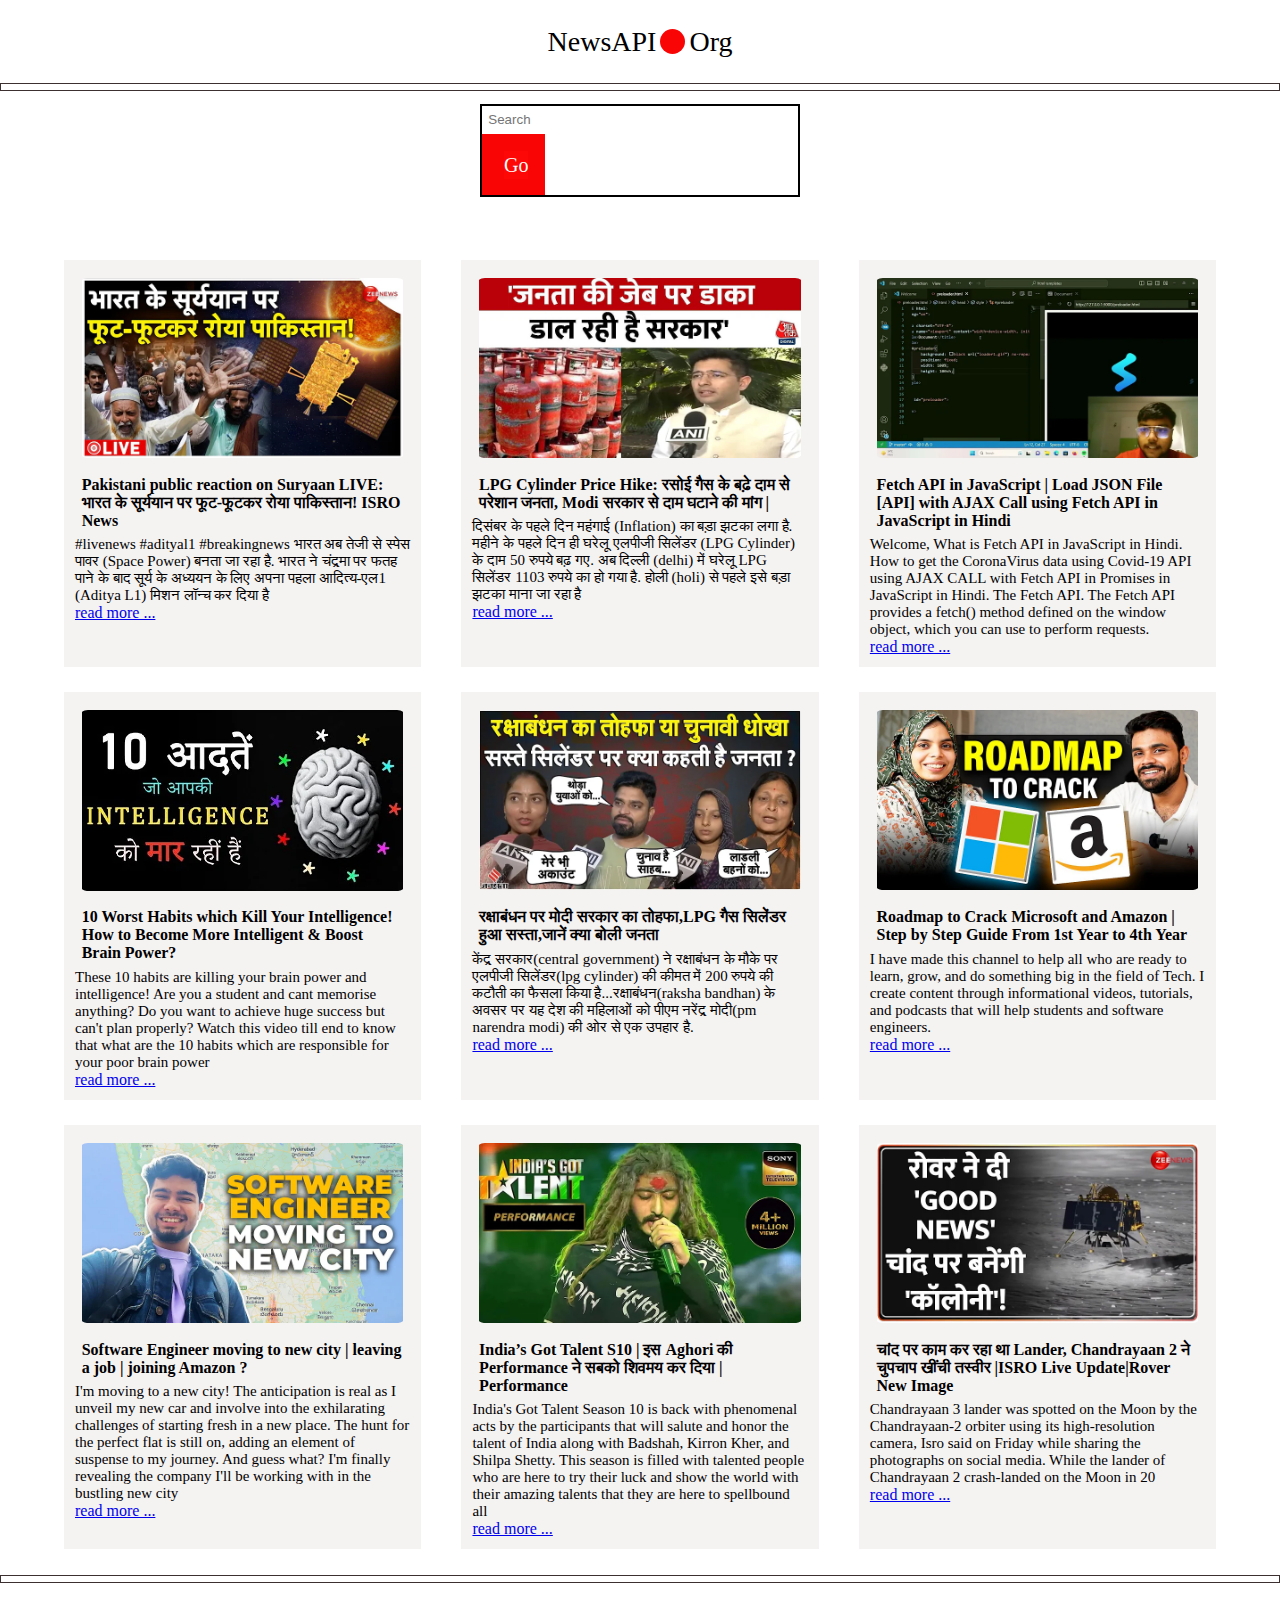
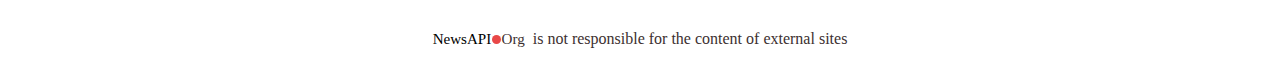
<file: index.html>
<!DOCTYPE html>
<html lang="en">
<head>
    <meta charset="UTF-8">
    <meta name="viewport" content="width=device-width, initial-scale=1.0">
    <title>NewsApiProject</title>
    <link rel="stylesheet" href="style.css">

</head>
<body>
    <div id = "mainDiv">
        <div id = 'headerDiv'>
            <div class="headerHeading">NewsAPI</div>
            <div class="headingcircle"></div>
            <div class="headerHeading">Org</div>
        </div>
        <div id="line">
            <div class="line"></div>
            <div class="line"></div>
        </div>
        <div id = 'searchBar'>
            <div id ="searchButton">
                <input id="inputBtn" type="text" placeholder="Search" >
                <div class="searchBtn"><button  id="searchBtn">Go</button></div>
            </div>
            
        </div>
        
    
        <div id  = 'cardData'>
            <div class = 'cardDetails'>
                <div class="cardImg">
                    <img src="/newsApiImage/aaditya_misson.webp" class="img" alt="">
                </div>
                <div class="cardTitle">
                <h3 class="Title">
                    Pakistani public reaction on Suryaan LIVE: भारत के सूर्ययान पर फूट-फूटकर रोया पाकिस्तान! ISRO News</h3>    
                </div>
                <div class="cardDescription">
                    <p class="descripation"> #livenews #adityal1 #breakingnews
                        भारत अब तेजी से स्पेस पावर (Space Power) बनता जा रहा है. भारत ने चंद्रमा पर फतह पाने के बाद सूर्य के अध्ययन के लिए अपना पहला आदित्य-एल1 (Aditya L1) मिशन लॉन्च कर दिया है</p>
                </div>
                <div class="descripationLink">
                    <a href="https://www.youtube.com/live/vKRJy-Z6AG8?si=mFPA4iOdPF3uXcUa" target="_blank">read more ...</a>
                </div>

            </div>
            <div class = 'cardDetails'>
                <div class="cardImg">
                    <img src="/newsApiImage/aajtakthumbnil.webp" class="img" alt="">
                </div>
                <div class="cardTitle">
                    <h3 class="Title">
                        LPG Cylinder Price Hike: रसोई गैस के बढ़े दाम से परेशान जनता, Modi सरकार से दाम घटाने की मांग |
                    </h3>
                </div>
                <div class="cardDescription">
                    <p class="descripation">
                        दिसंबर के पहले दिन महंगाई (Inflation) का बड़ा झटका लगा है. महीने के पहले दिन ही घरेलू एलपीजी सिलेंडर (LPG Cylinder) के दाम 50 रुपये बढ़ गए. अब दिल्ली (delhi) में घरेलू LPG सिलेंडर 1103 रुपये का हो गया है. होली (holi) से पहले इसे बड़ा झटका माना जा रहा है
                    </p>
                </div>
                <div class="descripationLink">
                    <a href="https://youtu.be/rmCl6498ojs?si=bEiFlgRh1adEeBoj" target="_blank">read more ...</a>
                </div>
            
            </div>
            <div class = 'cardDetails'>
                <div class="cardImg">
                    <img src="/newsApiImage/codeing.webp" class="img" alt="">
                </div>
                <div class="cardTitle">
                    <h3 class="Title">
                        Fetch API in JavaScript | Load JSON File [API] with AJAX Call using Fetch API in JavaScript in Hindi
                    </h3>
                </div>
                <div class="cardDescription">
                    <p class="descripation">
                        Welcome, What is Fetch API in JavaScript in Hindi. How to get the CoronaVirus data using Covid-19 API using AJAX CALL with Fetch API in Promises in JavaScript in Hindi. The Fetch API. The Fetch API provides a fetch() method defined on the window object, which you can use to perform requests.
                    </p>
                </div>
                <div class="descripationLink">
                    <a href="https://youtu.be/TojSXOuGUW4?si=3AjUy9-Dz1G61UUm" target="_blank">read more ...</a>
                </div>
                
            </div>
            <div class = 'cardDetails'>
                <div class="cardImg">
                    <img src="/newsApiImage/intelligence.webp" class="img" alt="">
                </div>
                <div class="cardTitle">
                    <h3 class="Title">
                        10 Worst Habits which Kill Your Intelligence! How to Become More Intelligent & Boost Brain Power?
                    </h3>
                </div>
                <div class="cardDescription">
                    <p class="descripation"> 
                        These 10 habits are killing your brain power and intelligence! Are you a student and cant memorise anything? Do you want to achieve huge success but can't plan properly? Watch this video till end to know that what are the 10 habits which are responsible for your poor brain power
                    </p>
                </div>
                <div class="descripationLink">
                    <a href="https://youtu.be/f0N5-dF0L9E?si=ebZ8THCFoWiwwA1q" target="_blank">read more ...</a>
                </div>
                
            </div>
            <div class = 'cardDetails'>
                <div class="cardImg">
                    <img src="/newsApiImage/jansatta-news.webp" class="img" alt="">
                </div>
                <div class="cardTitle">
                    <h3 class="Title">
                        रक्षाबंधन पर मोदी सरकार का तोहफा,LPG गैस सिलेंडर हुआ सस्ता,जानें क्या बोली जनता
                    </h3>
                </div>
                <div class="cardDescription">
                    <p class="descripation">
                        केंद्र सरकार(central government) ने रक्षाबंधन के मौके पर एलपीजी सिलेंडर(lpg cylinder) की कीमत में 200 रुपये की कटौती का फैसला किया है...रक्षाबंधन(raksha bandhan) के अवसर पर यह देश की महिलाओं को पीएम नरेंद्र मोदी(pm narendra modi) की ओर से एक उपहार है.
                    </p>
                </div>
                <div class="descripationLink">
                    <a href="https://youtu.be/ooIbBSlRzxE?si=aS-q--ydJJJ2yj1X" target="_blank">read more ...</a>
                </div>
                
            </div>
            <div class = 'cardDetails'>
                <div class="cardImg">
                    <img src="/newsApiImage/roadmap_img.webp" class="img" alt="">
                </div>
                <div class="cardTitle">
                    <h3 class="Title">
                        Roadmap to Crack Microsoft and Amazon | Step by Step Guide From 1st Year to 4th Year
                    </h3>
                </div>
                <div class="cardDescription">
                    <p class="descripation">
                        I have made this channel to help all who are ready to learn, grow, and do something big in the field of Tech. I create content through informational videos, tutorials, and podcasts that will help students and software engineers.
                    </p>
                </div>
                <div class="descripationLink">
                    <a href="https://youtu.be/T3VAbML7QJE?si=0IN14H3y0kwQzdFG" target="_blank">read more ...</a>
                </div>
                
            </div>
            <div class = 'cardDetails'>
                <div class="cardImg">
                    <img src="/newsApiImage/software_boy.webp" class="img" alt="">
                </div>
                <div class="cardTitle">
                    <h3 class="Title">
                        Software Engineer moving to new city | leaving a job | joining Amazon ?
                    </h3>
                </div>
                <div class="cardDescription">
                    <p class="descripation">
                        I'm moving to a new city! The anticipation is real as I unveil my new car and involve into the exhilarating challenges of starting fresh in a new place. The hunt for the perfect flat is still on, adding an element of suspense to my journey. And guess what? I'm finally revealing the company I'll be working with in the bustling new city
                    </p>
                </div>
                <div class="descripationLink">
                    <a href="https://youtu.be/l4xlLs7cdIE?si=k_0zhCKR6SlLIhzd" target="_blank">read more ...</a>
                </div>
               
            </div>
            <div class = 'cardDetails'>
                <div class="cardImg">
                    <img src="/newsApiImage/sony_photo.webp" class="img" alt="">
                </div>
                <div class="cardTitle">
                    <h3 class="Title">
                        India’s Got Talent S10 | इस Aghori की Performance ने सबको शिवमय कर दिया | Performance
                    </h3>
                </div>
                <div class="cardDescription">
                    <p class="descripation">
                        India's Got Talent Season 10 is back with phenomenal acts by the participants that will salute and honor the talent of India along with Badshah, Kirron Kher, and Shilpa Shetty. This season is filled with talented people who are here to try their luck and show the world with their amazing talents that they are here to spellbound all
                    </p>
                </div>
                <div class="descripationLink">
                    <a href="https://youtu.be/OeHV3HQIzq8?si=M6mf-Y0W-qmFv2Jl" target="_blank">read more ...</a>
                </div>
               
            </div>
            <div class = 'cardDetails'>
                <div class="cardImg">
                    <img src="/newsApiImage/zee_news_img.webp" class="img" alt="">
                </div>
                <div class="cardTitle">
                    <h3 class="Title">
                        चांद पर काम कर रहा था Lander, Chandrayaan 2 ने चुपचाप खींची तस्वीर |ISRO Live Update|Rover New Image
                    </h3>
                </div>
                <div class="cardDescription">
                    <p class="descripation">
                        Chandrayaan 3 lander was spotted on the Moon by the Chandrayaan-2 orbiter using its high-resolution camera, Isro said on Friday while sharing the photographs on social media. While the lander of Chandrayaan 2 crash-landed on the Moon in 20
                    </p>
                </div>
                <div class="descripationLink">
                    <a href="https://youtu.be/sVpUNiRYPVs?si=nKv_Fh0Jqqc6-j6-" target="_blank">read more ...</a>
                </div>
               
            </div>

        </div>
        <div id="footer">
            <div id="line"></div>
            <div id="footer-text">
                <div id="frame12">
                    <div id="news-text">NewsAPI</div>
                    <div id="red-dot"></div>
                    <div id="org">Org</div>
                </div>
                <div id="text">is not responsible for the content of external sites</div>
            </div>
        </div>
    </div>
    <script src="news.js"></script>
</body>
</html>
</file>
<file: style.css>
*{
    padding: 0%;
    margin: 0%;
    box-sizing: border-box;
}

#mainDiv{
    height: 100%;
    width: 100%;
    /* background: aquamarine; */
}

#headerDiv{
    height: 15%;
    width: 100%;
    display: flex;
    justify-content: center;
    align-items: center;
    gap:  4px;
}
.headerHeading{
    font-size: 28px;
    padding-top: 2%;
    padding-bottom: 2%;
}

.headingcircle{
    width: 25px;
    height: 25px;
    background-color: hsl(0, 96%, 50%);
    /* color: yellow; */
    border-radius: 50%;
}

#line{
    height: 8px;
    border: 1px solid black;
}

#searchBar{
    height: 15%;
    width: 100%;
    display: flex;
    justify-content: center;
    position: relative;
    flex-direction: row;
    /* background: yellow; */
}
#searchButton{
    width: 25%;
    height: 100%;
    border:  2px solid black ;
    align-items: center;
    margin: 1%;
}

#searchButton input{
    width: 80%;
    height: 100%;
    padding: 2%;
}
.searchBtn{
    background-color: hsl(0, 96%, 50%);
    display: inline-flex;
    padding: 17px 17px 16px 22px;
    flex-direction: column;
    justify-content: center;
    align-items: center;
    gap: 10px;
    
}
#searchBtn{
    color: #FDFDFA;
    font-size: 20px;
    background: rgb(254, 7, 7);
    font-family: Iowan Old Style;
    font-weight: 400;
    line-height: 28px;
    border: none;
    word-wrap: break-word;
     
}
#inputBtn{
    border: none;
}


#cardData{
    width: 100%;
    display: flex;
    flex-wrap: wrap;
    gap: 3.5%;
    padding: 2% 5%;
}
.cardImg ,.img{
    width: 100%;    
}
.img{
    aspect-ratio: 0/0.1;
    object-fit: cover;
}
.cardDetails{
    width: 31%;
    background-color:rgb(245, 242, 242);
    padding: 11px;
    margin-top: 25px;
    cursor: pointer;
}
.cardDetails:hover{
    background-color: rgb(232, 231, 231);
    cursor: pointer;
}
.img {
    
    width: 100%;
    height: 70%;
    border-radius: 5%;
    padding: 2%;
}
.cardTitle {
    
    font-size: 10px;
    display: flex;
    flex-direction:column;
    gap: 5%;
    padding: 2%;
}

.Title{
    font-size: 16px;
}
.descripation{
    font-size: 15px;
}

#footer{
    /* border: 2px solid rgb(139, 46, 114); */
    width: 100%;
    height: 15%;
    display: flex;
    flex-direction: column;
    align-items: center;
    justify-content: center;
    gap: 20px;
}
#line{
    border:1px solid #3C3030;
    width: 100%;

}
#footer-text{
    display: flex;
    gap: 8px;
    padding: 2%;
}
#frame12{
    display: flex;
    align-items: center;
    gap: 1px;
}
#news-text{
    font-size: 15.095px;
    font-style: normal;
    font-weight: 400;
    line-height: 140%;
}
#red-dot{
    background: #E84848;
    width: 8.30px;
    height: 8.30px;
    border-radius: 10PX;
}
#org{
    color: #3C3030;
    font-size: 15.10px;
    font-family: Iowan Old Style;
    font-weight: 400;
    line-height: 21.13px;
    word-wrap: break-word
}
#text{
    color: #3C3030;
    font-size: 16px;
    font-family: Inria Serif;
    font-weight: 400;
    line-height: 22.40px;
    word-wrap: break-word
}


/* Media Query */



@media (max-width: 360px) {
    #mainDiv{
        background-color: rgb(155, 255, 255);
    }


    #searchBar {
      padding: 10px; 
      text-align: center; 
    }

    #searchButton {
        color: #FDFDFA;
        font-size: 20px;
        width: 90%;
        font-family: Iowan Old Style;
        font-weight: 400;
        line-height: 28px;
        border: none;
        cursor: pointer;
        word-wrap: break-word;
    }
  
    #inputBtn {
      width: 100%; 
      margin-bottom: 10px; 
    }
    
    .searchBtn button {
      width: 100%; 
    }

    .cardDetails{
        width: 90%;
    }
  }
</file>
